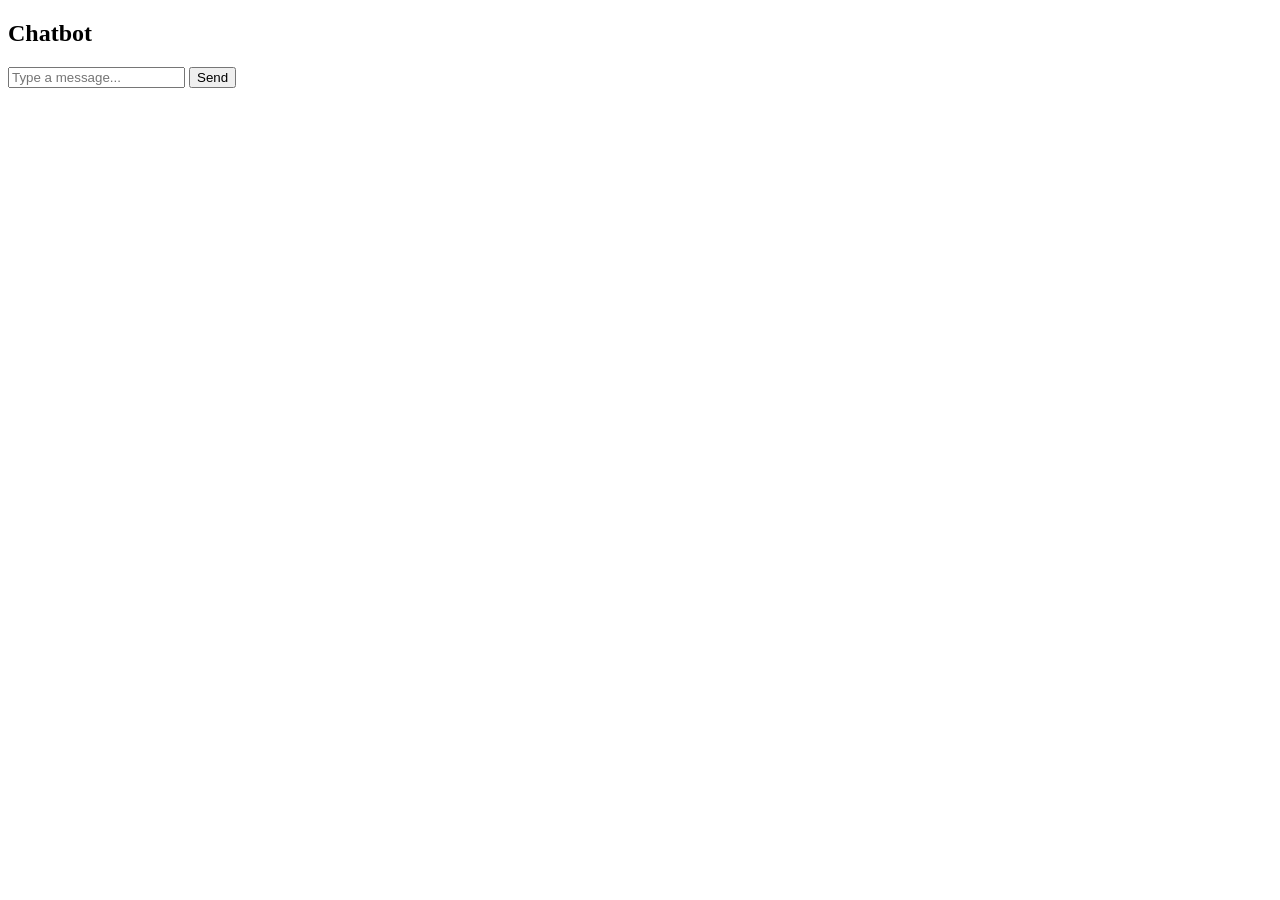
<file: templates/chatbot_ui.html>
<!DOCTYPE html>
<html lang="en">
<head>
    <meta charset="UTF-8">
    <meta name="viewport" content="width=device-width, initial-scale=1.0">
    <title>Chatbot</title>
    <script>
        async function sendMessage() {
            let userMessage = document.getElementById("userMessage").value;
            let response = await fetch("/api/chatbot", {
                method: "POST",
                headers: {"Content-Type": "application/json"},
                body: JSON.stringify({"message": userMessage})
            });
            let data = await response.json();
            document.getElementById("chat").innerHTML += `<p><b>You:</b> ${userMessage}</p>`;
            document.getElementById("chat").innerHTML += `<p><b>Bot:</b> ${data.response}</p>`;
            document.getElementById("userMessage").value = "";
        }
    </script>
</head>
<body>
    <h2>Chatbot</h2>
    <div id="chat"></div>
    <input type="text" id="userMessage" placeholder="Type a message..." />
    <button onclick="sendMessage()">Send</button>
</body>
</html>
</file>
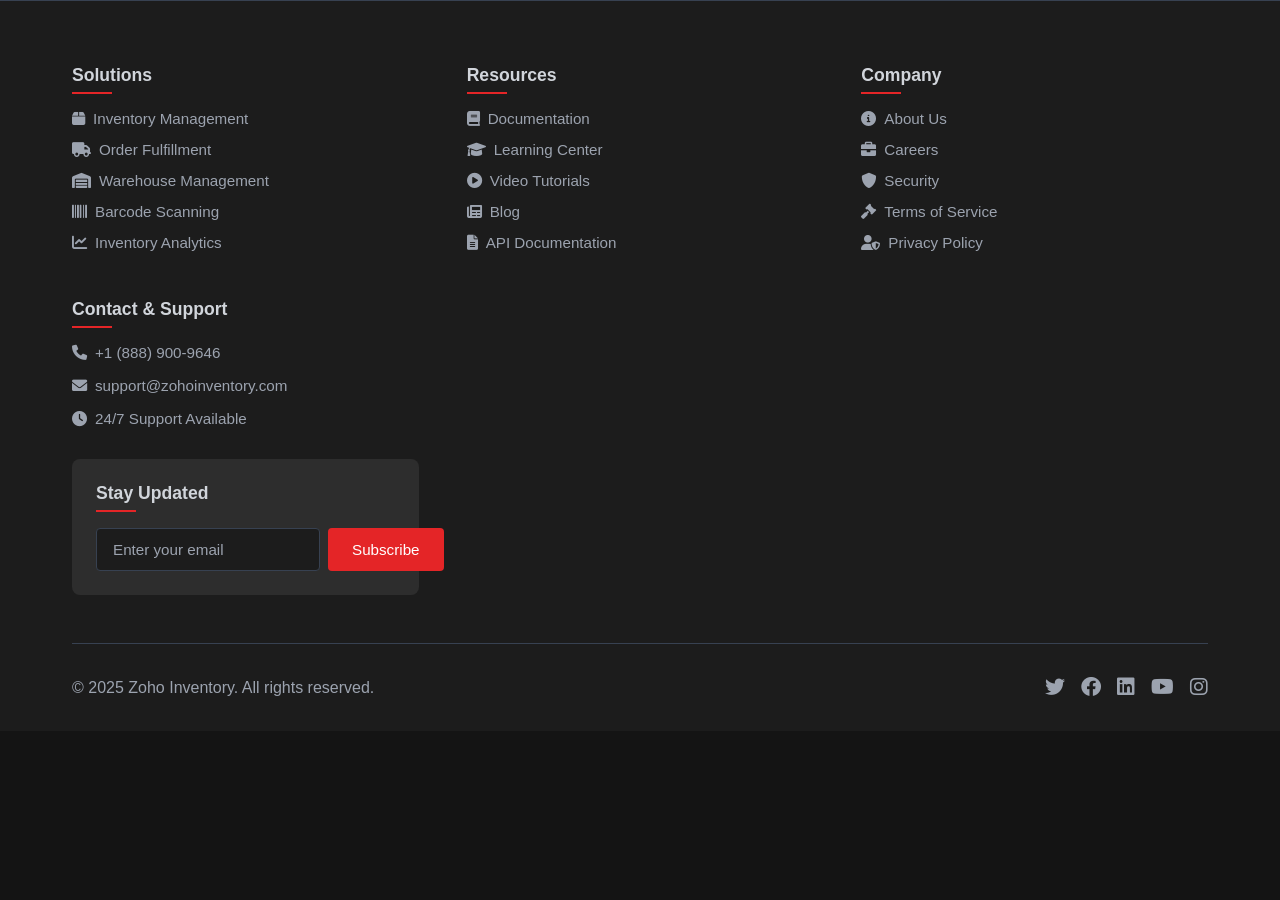
<file: templates/footer.html>
<!DOCTYPE html>
<html lang="en">
<head>
    <meta charset="UTF-8">
    <meta name="viewport" content="width=device-width, initial-scale=1.0">
    <title>Footer - Zoho Inventory</title>
    <link rel="stylesheet" href="https://cdnjs.cloudflare.com/ajax/libs/font-awesome/6.0.0/css/all.min.css">
    <style>
        :root {
            --primary-color: #E42527;
            --text-light: #9ca3af;
            --text-lighter: #d1d5db;
            --border-color: #374151;
            --bg-dark: #1c1c1c;
            --bg-darker: #141414;
            --bg-light: #2d2d2d;
        }

        * {
            margin: 0;
            padding: 0;
            box-sizing: border-box;
            font-family: -apple-system, BlinkMacSystemFont, 'Segoe UI', sans-serif;
        }

        body {
            background-color: var(--bg-darker);
        }

        .footer {
            background: var(--bg-dark);
            padding: 4rem 0 2rem;
            border-top: 1px solid var(--border-color);
            color: var(--text-light);
        }

        .container {
            max-width: 1200px;
            margin: 0 auto;
            padding: 0 2rem;
        }

        .grid {
            display: grid;
            grid-template-columns: repeat(auto-fit, minmax(250px, 1fr));
            gap: 3rem;
            margin-bottom: 3rem;
        }

        .section h3 {
            color: var(--text-lighter);
            font-size: 1.1rem;
            font-weight: 600;
            margin-bottom: 1.5rem;
            position: relative;
        }

        .section h3::after {
            content: '';
            position: absolute;
            left: 0;
            bottom: -8px;
            width: 40px;
            height: 2px;
            background: var(--primary-color);
        }

        .links {
            list-style: none;
        }

        .links li:not(:last-child) {
            margin-bottom: 0.875rem;
        }

        .links a, .contact-item {
            color: var(--text-light);
            text-decoration: none;
            font-size: 0.95rem;
            display: flex;
            align-items: center;
            gap: 0.5rem;
            transition: color 0.2s;
        }

        .links a:hover, .social-links a:hover {
            color: var(--primary-color);
        }

        .contact-section {
            display: flex;
            gap: 2rem;
            flex-wrap: wrap;
        }

        .contact-info {
            flex: 1;
            min-width: 200px;
        }

        .contact-list {
            display: flex;
            flex-direction: column;
            gap: 1rem;
        }

        .newsletter {
            flex: 1;
            min-width: 200px;
            background: var(--bg-light);
            padding: 1.5rem;
            border-radius: 8px;
            height: fit-content;
        }

        .newsletter-form {
            display: flex;
            gap: 0.5rem;
        }

        .newsletter-input {
            flex: 1;
            padding: 0.75rem 1rem;
            border: 1px solid var(--border-color);
            border-radius: 4px;
            font-size: 0.95rem;
            outline: none;
            background: var(--bg-dark);
            color: var(--text-lighter);
        }

        .newsletter-input:focus {
            border-color: var(--primary-color);
        }

        .newsletter-input::placeholder {
            color: var(--text-light);
        }

        .btn {
            padding: 0.75rem 1.5rem;
            background: var(--primary-color);
            color: white;
            border: none;
            border-radius: 4px;
            cursor: pointer;
            font-size: 0.95rem;
            transition: opacity 0.2s;
        }

        .btn:hover {
            opacity: 0.9;
        }

        .footer-bottom {
            border-top: 1px solid var(--border-color);
            padding-top: 2rem;
            display: flex;
            justify-content: space-between;
            align-items: center;
            flex-wrap: wrap;
            gap: 1rem;
        }

        .social-links {
            display: flex;
            gap: 1rem;
            font-size: 1.25rem;
        }

        .social-links a {
            color: var(--text-light);
            transition: color 0.2s;
        }

        @media (max-width: 768px) {
            .grid {
                grid-template-columns: 1fr;
                gap: 2rem;
            }

            .footer-bottom {
                flex-direction: column;
                text-align: center;
            }

            .newsletter-form {
                flex-direction: column;
            }

            .social-links {
                justify-content: center;
            }

            .contact-section {
                flex-direction: column;
            }
        }
    </style>
</head>
<body>
    <!-- Rest of the HTML remains exactly the same -->
    <footer class="footer">
        <div class="container">
            <div class="grid">
                <div class="section">
                    <h3>Solutions</h3>
                    <ul class="links">
                        <li><a href="#"><i class="fas fa-box"></i>Inventory Management</a></li>
                        <li><a href="#"><i class="fas fa-truck"></i>Order Fulfillment</a></li>
                        <li><a href="#"><i class="fas fa-warehouse"></i>Warehouse Management</a></li>
                        <li><a href="#"><i class="fas fa-barcode"></i>Barcode Scanning</a></li>
                        <li><a href="#"><i class="fas fa-chart-line"></i>Inventory Analytics</a></li>
                    </ul>
                </div>

                <div class="section">
                    <h3>Resources</h3>
                    <ul class="links">
                        <li><a href="#"><i class="fas fa-book"></i>Documentation</a></li>
                        <li><a href="#"><i class="fas fa-graduation-cap"></i>Learning Center</a></li>
                        <li><a href="#"><i class="fas fa-play-circle"></i>Video Tutorials</a></li>
                        <li><a href="#"><i class="fas fa-newspaper"></i>Blog</a></li>
                        <li><a href="#"><i class="fas fa-file-alt"></i>API Documentation</a></li>
                    </ul>
                </div>

                <div class="section">
                    <h3>Company</h3>
                    <ul class="links">
                        <li><a href="#"><i class="fas fa-info-circle"></i>About Us</a></li>
                        <li><a href="#"><i class="fas fa-briefcase"></i>Careers</a></li>
                        <li><a href="#"><i class="fas fa-shield-alt"></i>Security</a></li>
                        <li><a href="#"><i class="fas fa-gavel"></i>Terms of Service</a></li>
                        <li><a href="#"><i class="fas fa-user-shield"></i>Privacy Policy</a></li>
                    </ul>
                </div>

                <div class="section">
                    <h3>Contact & Support</h3>
                    <div class="contact-section">
                        <div class="contact-info">
                            <div class="contact-list">
                                <div class="contact-item">
                                    <i class="fas fa-phone"></i>
                                    <span>+1 (888) 900-9646</span>
                                </div>
                                <div class="contact-item">
                                    <i class="fas fa-envelope"></i>
                                    <span>support@zohoinventory.com</span>
                                </div>
                                <div class="contact-item">
                                    <i class="fas fa-clock"></i>
                                    <span>24/7 Support Available</span>
                                </div>
                            </div>
                        </div>

                        <div class="newsletter">
                            <h3>Stay Updated</h3>
                            <form class="newsletter-form" onsubmit="handleSubmit(event)">
                                <input type="email" class="newsletter-input" placeholder="Enter your email" required>
                                <button type="submit" class="btn">Subscribe</button>
                            </form>
                        </div>
                    </div>
                </div>
            </div>

            <div class="footer-bottom">
                <div class="copyright">© 2025 Zoho Inventory. All rights reserved.</div>
                <div class="social-links">
                    <a href="#"><i class="fab fa-twitter"></i></a>
                    <a href="#"><i class="fab fa-facebook"></i></a>
                    <a href="#"><i class="fab fa-linkedin"></i></a>
                    <a href="#"><i class="fab fa-youtube"></i></a>
                    <a href="#"><i class="fab fa-instagram"></i></a>
                </div>
            </div>
        </div>
    </footer>

    <script>
        function handleSubmit(event) {
            event.preventDefault();
            const email = event.target.querySelector('input[type="email"]').value;
            alert(`Thank you for subscribing with: ${email}`);
            event.target.reset();
        }
    </script>
</body>
</html>
</file>
